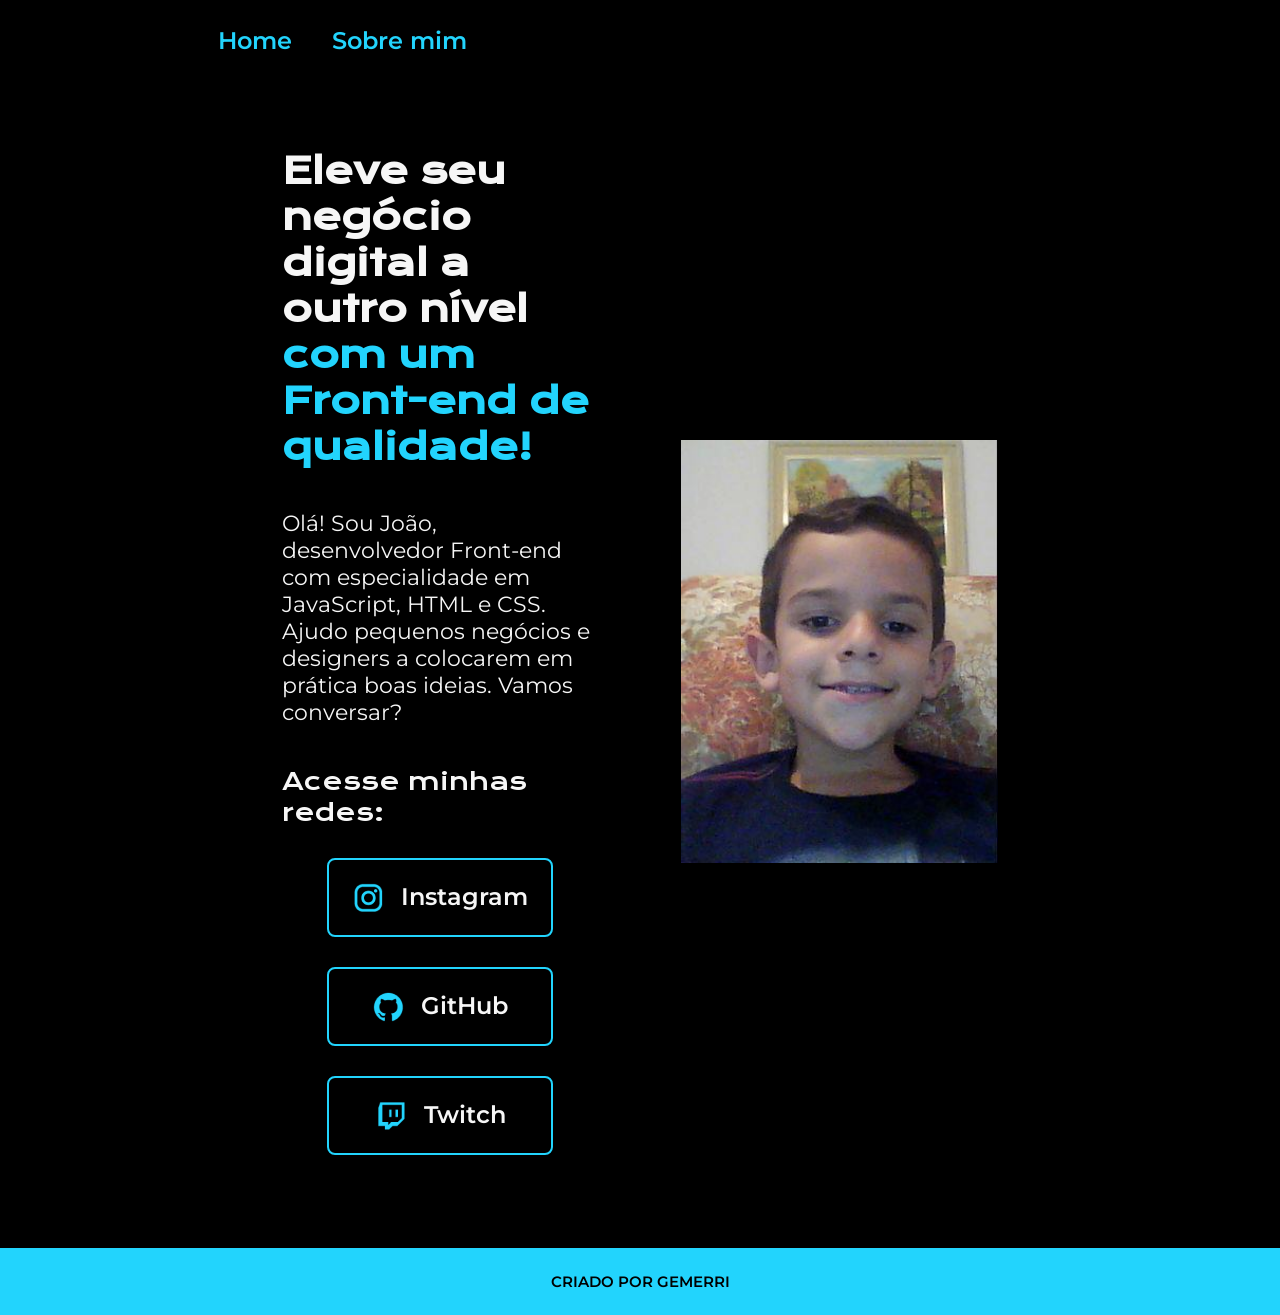
<file: index.html>
<!DOCTYPE html>
<html lang="en">
<head>
    <meta charset="UTF-8">
    <meta http-equiv="X-UA-Compatible" content="IE=edge">
    <meta name="viewport" content="width=device-width, initial-scale=1.0">
    <title>SITE DO JOÃO</title>
    <link rel="stylesheet"  href="./styles/style.css">
</head>
<body>
    <header class="cabecalho">
        <nav class="cabecalho__menu">
            <a class="cabecalho__menu__link" href="index.html">Home</a>
            <a class="cabecalho__menu__link" href="about.html">Sobre mim</a>
        </nav>
    </header>
    <main class="apresentacao">
        <section class="apresentacao__conteudo">
            <h1 class="apresentacao__conteudo__titulo">Eleve seu negócio digital a outro nível <strong class="titulo-destaque">com um Front-end de qualidade!</strong></h1>
            <p class="apresentacao__conteudo__paragrafo">Olá! Sou João, desenvolvedor Front-end com especialidade em JavaScript, HTML e CSS. Ajudo pequenos negócios e designers a colocarem em prática boas ideias. Vamos conversar?</p>
            <div class="apresentacao__links">
                <h2 class="apresentacao__links__subtitulo">Acesse minhas redes:</h2>
                <a class="apresentacao__links__botao" href="https://instagram.com/jao_garciaa">
                    <img src="./assets/instagram.png">
        
                        Instagram

                </a>
                <a class="apresentacao__links__botao" href="https://github.com/JoaoGarcia1604?tab=overview&from=2023-05-01&to=2023-05-31">
                    <img src="./assets/github.png">

                    GitHub
                
                </a>
                <a class="apresentacao__links__botao" href="https://www.twitch.tv/gmr_r6">
                    <img src="./assets/twitch.png">

                    Twitch
                
                </a>
            </div>
        </section>
        <img class="apresentacao__imagem" src="./assets/FotoDoFace.jpg" alt="JOAO GAMES KKKJK">
    </main>
    <footer class="rodape">
        <p>CRIADO POR GEMERRI</p>
    </footer>
</body>
</html>

<!-- criar div's para seccionar em grupos -->
</file>
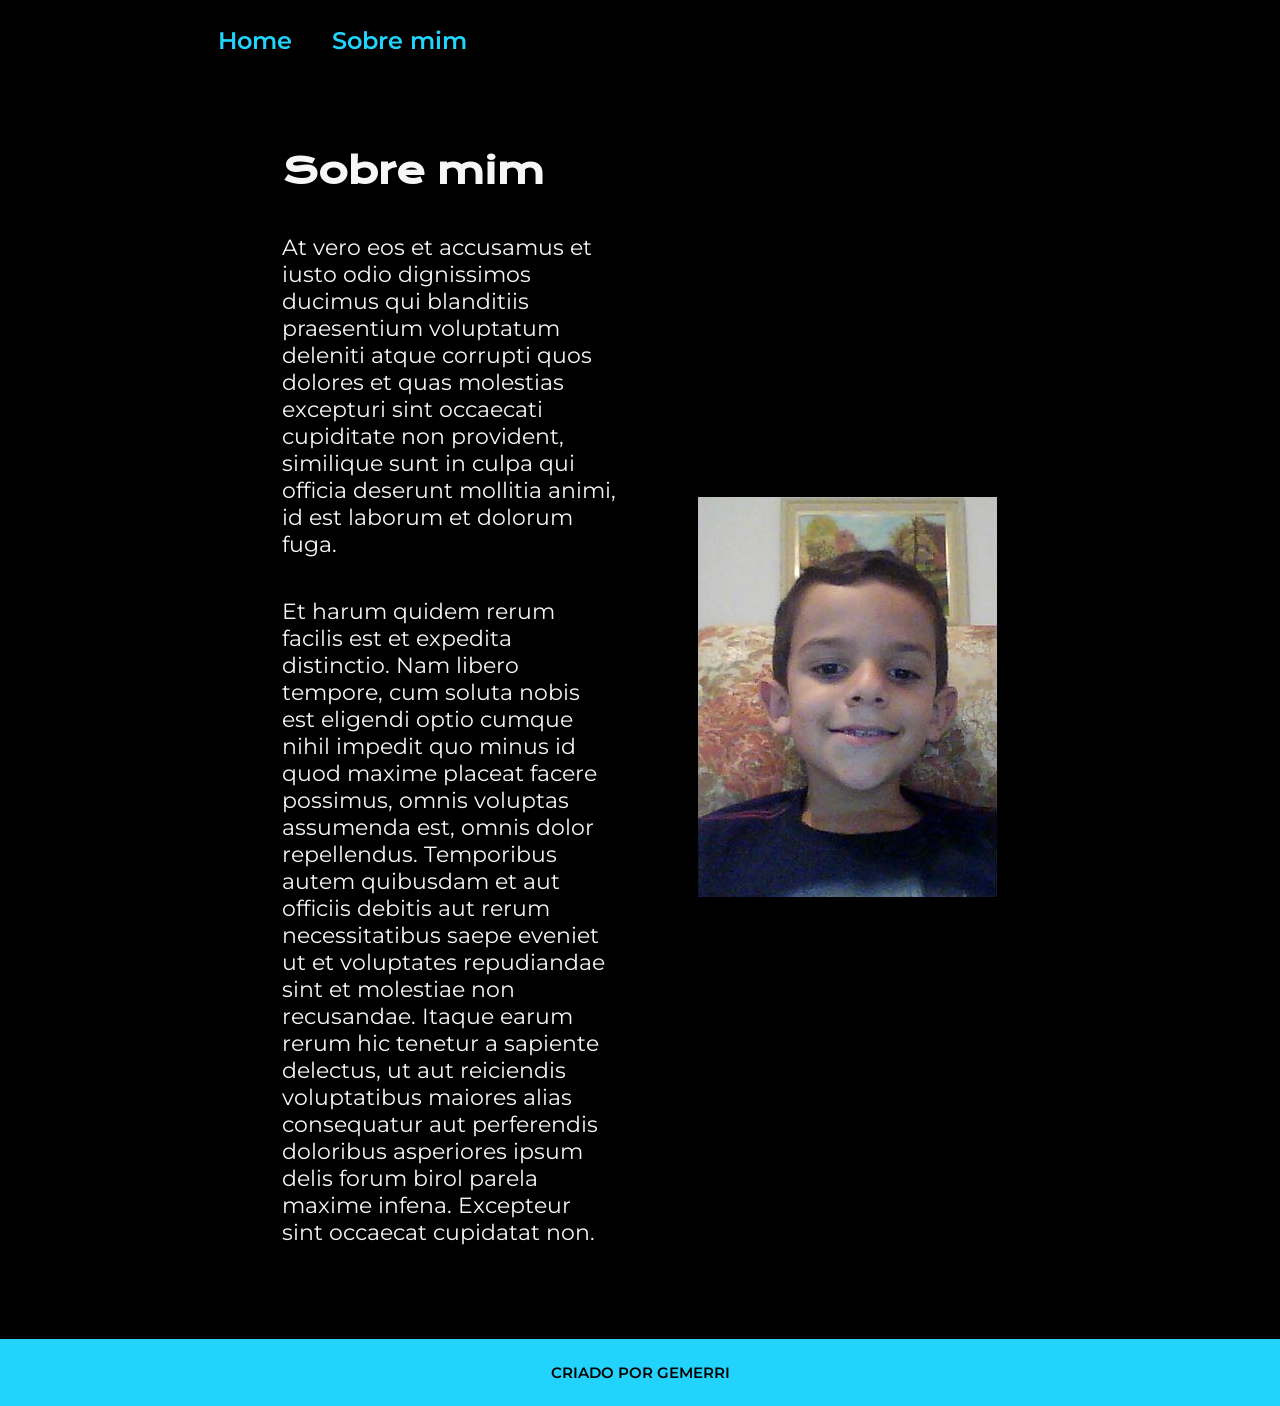
<file: about.html>
<!DOCTYPE html>
<html lang="pt-br">
<head>
    <meta charset="UTF-8">
    <meta http-equiv="X-UA-Compatible" content="IE=edge">
    <meta name="viewport" content="width=device-width, initial-scale=1.0">
    <title>Sobre mim</title>
    <link rel="stylesheet" href="./styles/style.css">
</head>
<body>
    <header class="cabecalho">
        <nav class="cabecalho__menu">
            <a class="cabecalho__menu__link" href="index.html">Home</a>
            <a class="cabecalho__menu__link" href="about.html">Sobre mim</a>
        </nav>
    </header>

    <main class="apresentacao">
        <section class="apresentacao__conteudo">
            <h1 class="apresentacao__conteudo__titulo">Sobre mim</h1>
            <p class="apresentacao__conteudo__paragrafo">At vero eos et accusamus et iusto odio dignissimos ducimus qui blanditiis praesentium voluptatum deleniti atque corrupti quos dolores et quas molestias excepturi sint occaecati cupiditate non provident, similique sunt in culpa qui officia deserunt mollitia animi, id est laborum et dolorum fuga.</p>
            <p class="apresentacao__conteudo__paragrafo">Et harum quidem rerum facilis est et expedita distinctio. Nam libero tempore, cum soluta nobis est eligendi optio cumque nihil impedit quo minus id quod maxime placeat facere possimus, omnis voluptas assumenda est, omnis dolor repellendus. Temporibus autem quibusdam et aut officiis debitis aut rerum necessitatibus saepe eveniet ut et voluptates repudiandae sint et molestiae non recusandae. Itaque earum rerum hic tenetur a sapiente delectus, ut aut reiciendis voluptatibus maiores alias consequatur aut perferendis doloribus asperiores ipsum delis forum birol parela maxime infena. Excepteur sint occaecat cupidatat non.</p>
        </section>
        <img src="./assets/FotoDoFace.jpg" alt="JOAO GAMES KKKJK">
    </main>

    <footer class="rodape">
        <p>CRIADO POR GEMERRI</p>
    </footer>
</body>
</html>
</file>
<file: styles/style.css>
@import url('https://fonts.googleapis.com/css2?family=Krona+One&family=Montserrat:ital,wght@0,600;1,400&display=swap');

:root {
    --cor-primaria: #000000; 
    --cor-secundaria: #F6F6F6;
    --cor-terciaria: #22D4FD;
   
   
    --fonte-principal: 'Krona one', sans-serif;
    --fonte-secundaria: 'Montserrat', sans-serif;
}

/* uso de variáveis como no java
declaração no root */

/*   rem é a estilização de tamanho de fonte que é relativa ao navegador... 16px = 1rem  */

* {
    margin:0;
    padding:0;  
}

body {
    /* height: 100vh; */
    box-sizing: border-box;
    background-color: var(--cor-primaria);
    color: var(--cor-secundaria);
}

.cabecalho {
    padding: 2% 0% 0% 17%;
    
}

.cabecalho__menu {
    display: flex;
    gap: 40px;
}

.cabecalho__menu__link {
    font-family: var(--fonte-secundaria);
    font-weight: 600;
    font-size: 1.5rem;
    color: var(--cor-terciaria);
    text-decoration: none;
}

.cabecalho__menu__link:hover {
    font-size: 1.56rem;
    color: #5F9EA0;
}

.titulo-destaque {
    color: var(--cor-terciaria);
}

.apresentacao {
    
    padding: 7.3% 22%;
    display: flex;
    align-items: center;
    justify-content: space-between;
    gap: 82px;
    
}

.apresentacao__conteudo {
    width: 50%;
    display: flex;
    flex-direction: column;
    gap: 40px;
    
}

.apresentacao__conteudo__titulo {
    font-size: 2.25rem;
    font-family: var(--fonte-principal);
}

.apresentacao__conteudo__paragrafo {
    font-size: 1.37rem;
    font-family: var(--fonte-secundaria);
    
}

.apresentacao__imagem {
    width: 50%; 
}

.apresentacao__links {
    display: flex;
    flex-direction: column;
    justify-content: space-between;
    gap: 30px;
    align-items: center;
}

.apresentacao__links__subtitulo {
    font-family: var(--fonte-principal);
    font-weight: 400;
    font-size: 1.5rem;
}

.apresentacao__links__botao {
    display: flex;
    justify-content: center;
    gap: 16px;
    width: 70%;
    text-align: center;
    border: 2px solid var(--cor-terciaria);
    border-radius: 8px;
    font-size: 1.5rem;
    font-weight: 600;
    padding: 21.5px 0;
    text-decoration: none;
    color: var(--cor-secundaria);
    font-family: var(--fonte-secundaria);
}

.apresentacao__links__botao:hover {

    background-color: #272727;
    width: 385px;
    
}

.rodape {
    display: flex;
    justify-content: center;
    padding: 24px;
    background-color: var(--cor-terciaria);
    color: var(--cor-primaria);
    font-family: var(--fonte-secundaria);
    font-weight: 600;
    font-size: 0.94rem;
}

@media (max-width: 1200px) {
    
    .cabecalho {

        padding: 10%;

    }

    .cabecalho__menu {

        justify-content: center;

    }
    
    .apresentacao {
        flex-direction: column-reverse;
        padding: 5%;
    }

    .apresentacao__conteudo {
        width: auto;
    }


}



/* display flex agrupa, fontes precisam ser atualizadas, usar gap para separar,*/
/* ctrl + k + c = comentário */
</file>
